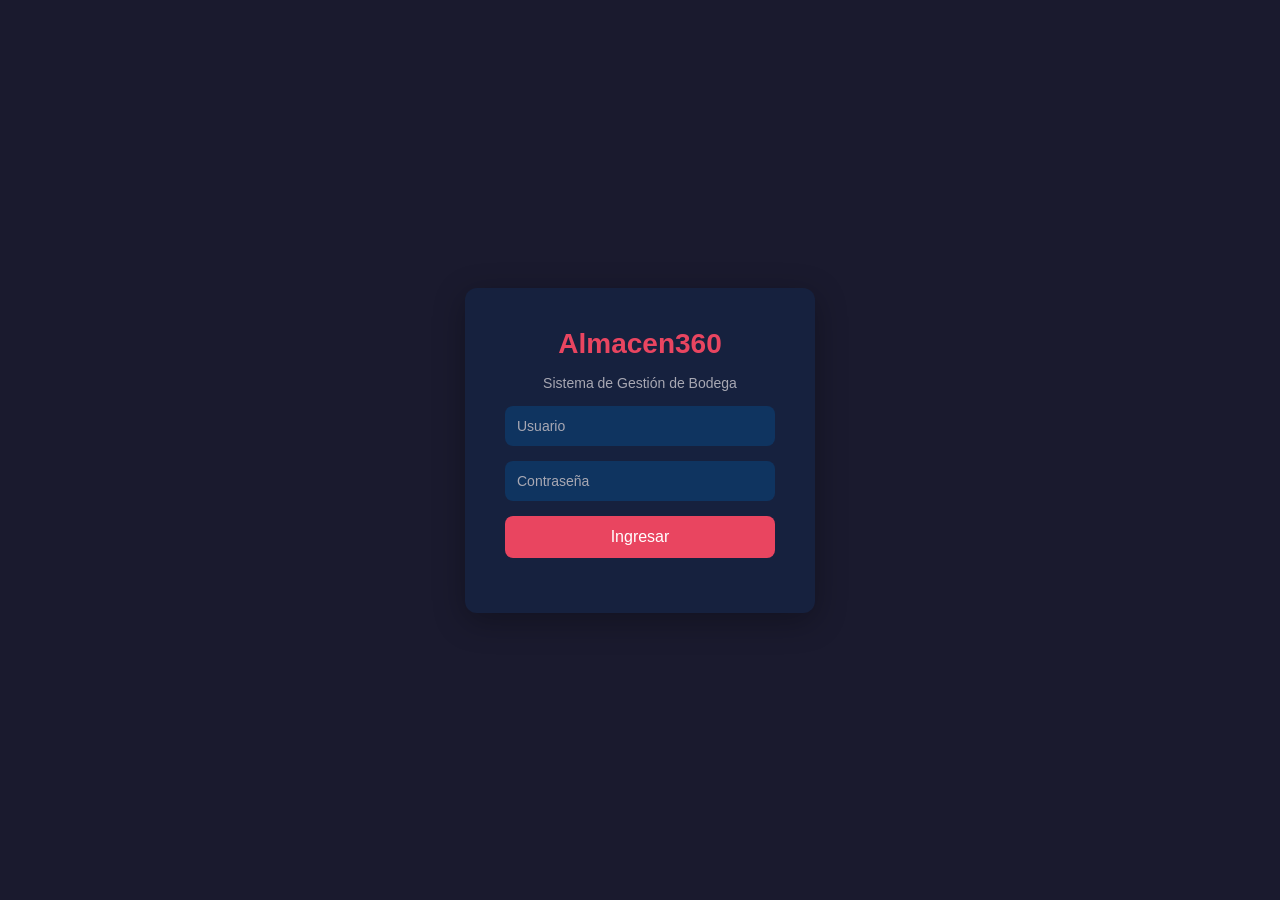
<file: index.html>
<!DOCTYPE html>
<html lang="es">
<head>
    <meta charset="UTF-8">
    <meta name="viewport" content="width=device-width, initial-scale=1.0">
    <title>Almacen360</title>
    <link rel="stylesheet" href="style.css">
</head>
<body>
    <div class="login-container">
        <div class="login-box">
            <h1>Almacen360</h1>
            <p>Sistema de Gestión de Bodega</p>
            <input type="text" id="usuario" placeholder="Usuario">
            <input type="password" id="password" placeholder="Contraseña">
            <button onclick="iniciarSesion()">Ingresar</button>
            <p id="error" class="error"></p>
        </div>
    </div>
    <script src="login.js"></script>
</body>
</html>
</file>
<file: style.css>
* {
    margin: 0;
    padding: 0;
    box-sizing: border-box;
    font-family: 'Segoe UI', sans-serif;
}

body {
    background: #1a1a2e;
    display: flex;
    justify-content: center;
    align-items: center;
    height: 100vh;
}

.login-container {
    display: flex;
    justify-content: center;
    align-items: center;
    width: 100%;
}

.login-box {
    background: #16213e;
    padding: 40px;
    border-radius: 12px;
    width: 350px;
    display: flex;
    flex-direction: column;
    gap: 15px;
    box-shadow: 0 8px 32px rgba(0,0,0,0.3);
}

.login-box h1 {
    color: #e94560;
    font-size: 28px;
    text-align: center;
}

.login-box p {
    color: #a8a8b3;
    text-align: center;
    font-size: 14px;
}

.login-box input {
    padding: 12px;
    border: none;
    border-radius: 8px;
    background: #0f3460;
    color: white;
    font-size: 14px;
    outline: none;
}

.login-box input::placeholder {
    color: #a8a8b3;
}

.login-box button {
    padding: 12px;
    background: #e94560;
    color: white;
    border: none;
    border-radius: 8px;
    font-size: 16px;
    cursor: pointer;
    transition: background 0.3s;
}

.login-box button:hover {
    background: #c73652;
}

.error {
    color: #e94560;
    font-size: 13px;
    text-align: center;
}
</file>
